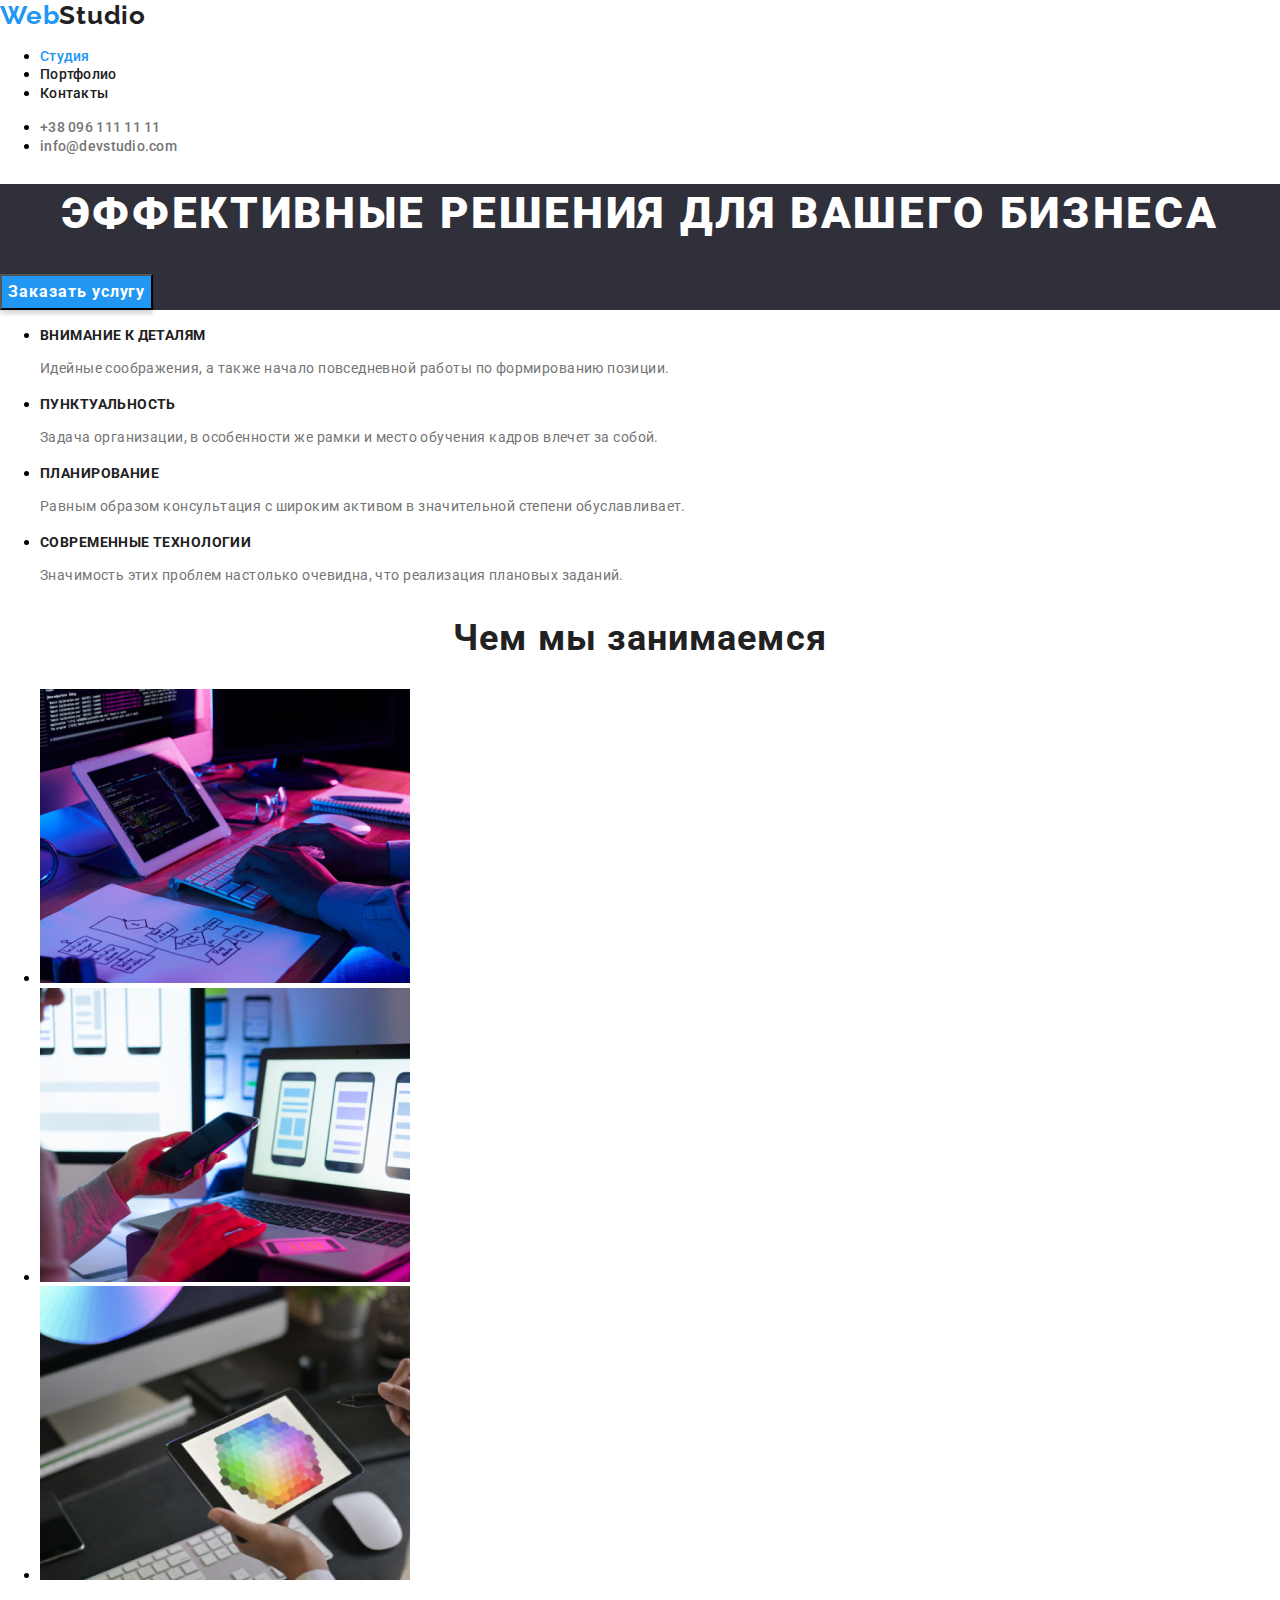
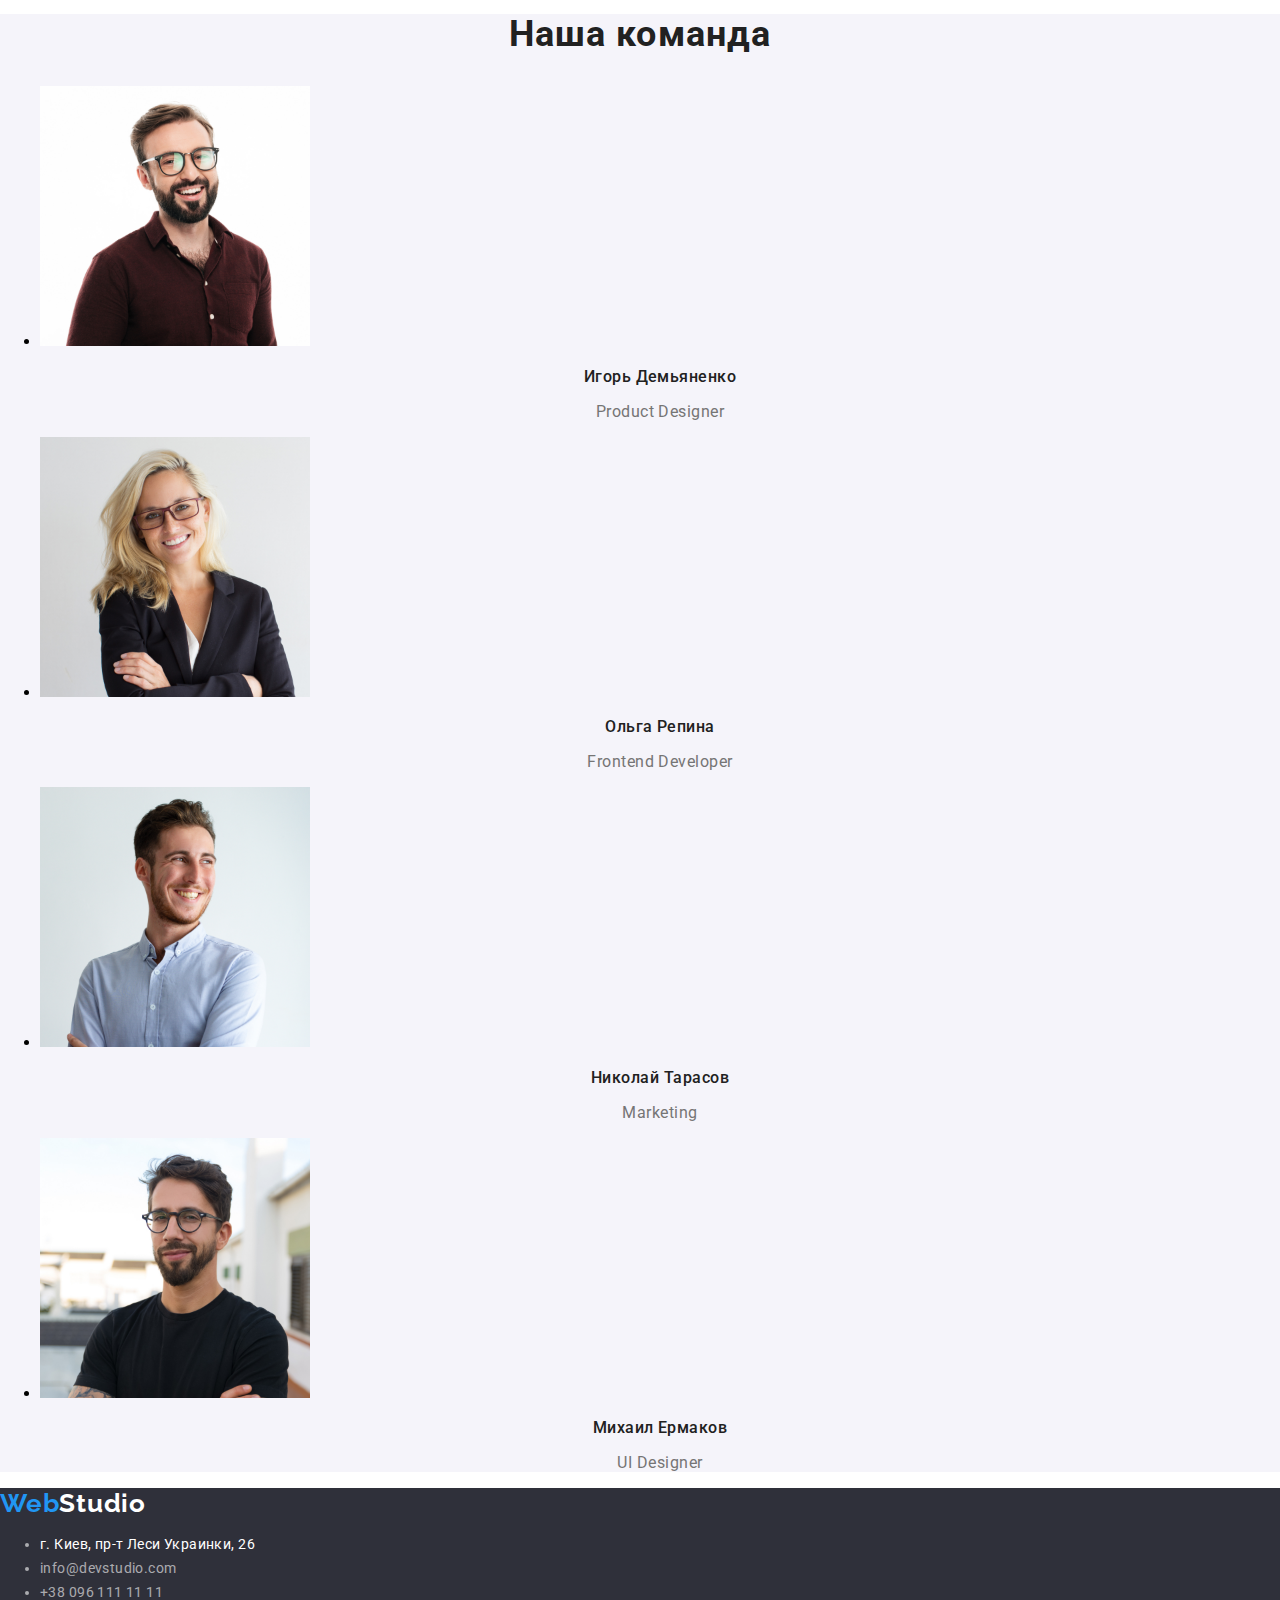
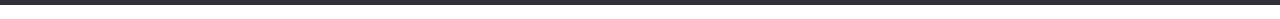
<file: index.html>
<!doctype html>
<html lang="ru">
<head>
    <meta charset="UTF-8">
    <meta name="viewport" content="width=device-width, initial-scale=1.0">
    <meta http-equiv="X-UA-Compatible" content="ie=edge">
    <link rel="stylesheet" href="./css/normalize.css"/>
    <link href="https://fonts.googleapis.com/css2?family=Raleway:wght@700&family=Roboto:wght@400;500;900&display=swap"
          rel="stylesheet">
    <link rel="preconnect" href="https://fonts.gstatic.com">
    <link rel="stylesheet" href="./css/styles.css"/>
    <title>WebStudio</title>
</head>
<body>
<header class="header">
    <a href="#" aria-label="логотип сайта" class="header-logo"><span>Web</span>Studio</a>
    <nav class="header-nav">
        <ul>
            <li class="header-nav-li"><a href="" class="current-link header-nav-link">Студия</a></li>
            <li class="header-nav-li"><a href="portfolio.html" class="header-nav-link">Портфолио</a></li>
            <li class="header-nav-li"><a href="" class="header-nav-link">Контакты</a></li>
        </ul>
    </nav>
    <address>
        <ul>
            <li>
                <a href="tel:+380961111111" class="header-address-link">+38 096 111 11 11</a>
            </li>
            <li>
                <a href="mailto:info@devstudio.com" class="header-address-link">info@devstudio.com</a>
            </li>
        </ul>
    </address>
</header>
<main>
    <section class="order">
        <h1 class="order-name">
            Эффективные решения для вашего бизнеса
        </h1>
        <button class="order-btn">Заказать услугу</button>
    </section>
    <section>
        <h2 class="visually-hidden">Наши преимущества</h2>
        <ul>
            <li>
                <h3 class="advantage">Внимание к деталям</h3>
                <p class="advantage-about">Идейные соображения, а также начало повседневной работы по формированию
                    позиции.</p>
            </li>
            <li>
                <h3 class="advantage">Пунктуальность</h3>
                <p class="advantage-about">Задача организации, в особенности же рамки и место обучения кадров влечет за
                    собой.</p>
            </li>
            <li>
                <h3 class="advantage">Планирование</h3>
                <p class="advantage-about">Равным образом консультация с широким активом в значительной степени
                    обуславливает.</p>
            </li>
            <li>
                <h3 class="advantage">Современные технологии</h3>
                <p class="advantage-about">Значимость этих проблем настолько очевидна, что реализация плановых
                    заданий.</p>
            </li>
        </ul>
    </section>
    <section>
        <h2 class="our-work">
            Чем мы занимаемся
        </h2>
        <ul>
            <li><img src="images/what_we_do/what_we_do_1.jpg" alt="Чем мы занимаемся 1" class="our-work-img"></li>
            <li><img src="images/what_we_do/what_we_do_2.jpg" alt="Чем мы занимаемся 2" class="our-work-img"></li>
            <li><img src="images/what_we_do/what_we_do_3.jpg" alt="Чем мы занимаемся 3" class="our-work-img"></li>
        </ul>
    </section>
    <section class="team">
        <h2 class="our-work">
            Наша команда
        </h2>
        <ul>
            <li>
                <img src="./images/our_team/product_designer.jpg" alt="Product Designer" class="our-team-image">
                <h3 class="team-name">Игорь Демьяненко</h3>
                <p lang="en" class="team-owes">Product Designer</p></li>
            <li>
                <img src="./images/our_team/frontend_developer.jpg" alt="Frontend Developer" class="our-team-image">
                <h3 class="team-name">Ольга Репина</h3>
                <p lang="en" class="team-owes">Frontend Developer</p></li>
            <li>
                <img src="./images/our_team/marketing.jpg" alt="Marketing" class="our-team-image">
                <h3 class="team-name">Николай Тарасов</h3>
                <p lang="en" class="team-owes">Marketing</p></li>
            <li>
                <img src="./images/our_team/ui_designer.jpg" alt="UI_Designer" class="our-team-image">
                <h3 class="team-name">Михаил Ермаков</h3>
                <p lang="en" class="team-owes">UI Designer</p>
            </li>
        </ul>
    </section>
</main>
<footer class="footer">
    <a href="#" aria-label="логотип сайта" class="footer-logo"><span>Web</span>Studio</a>
    <address class="footer-address">
        <ul>
            <li><a href="https://goo.gl/maps/DcBkYjaasSSmCupL6" target="_blank" class="footer-address">г. Киев, пр-т
                Леси Украинки, 26</a></li>
            <li><a href="mailto:info@devstudio.com" class="footer-address">info@devstudio.com</a></li>
            <li><a href="tel:+380961111111" class="footer-address">+38 096 111 11 11</a></li>
        </ul>
    </address>
</footer>
</body>
</html>
</file>
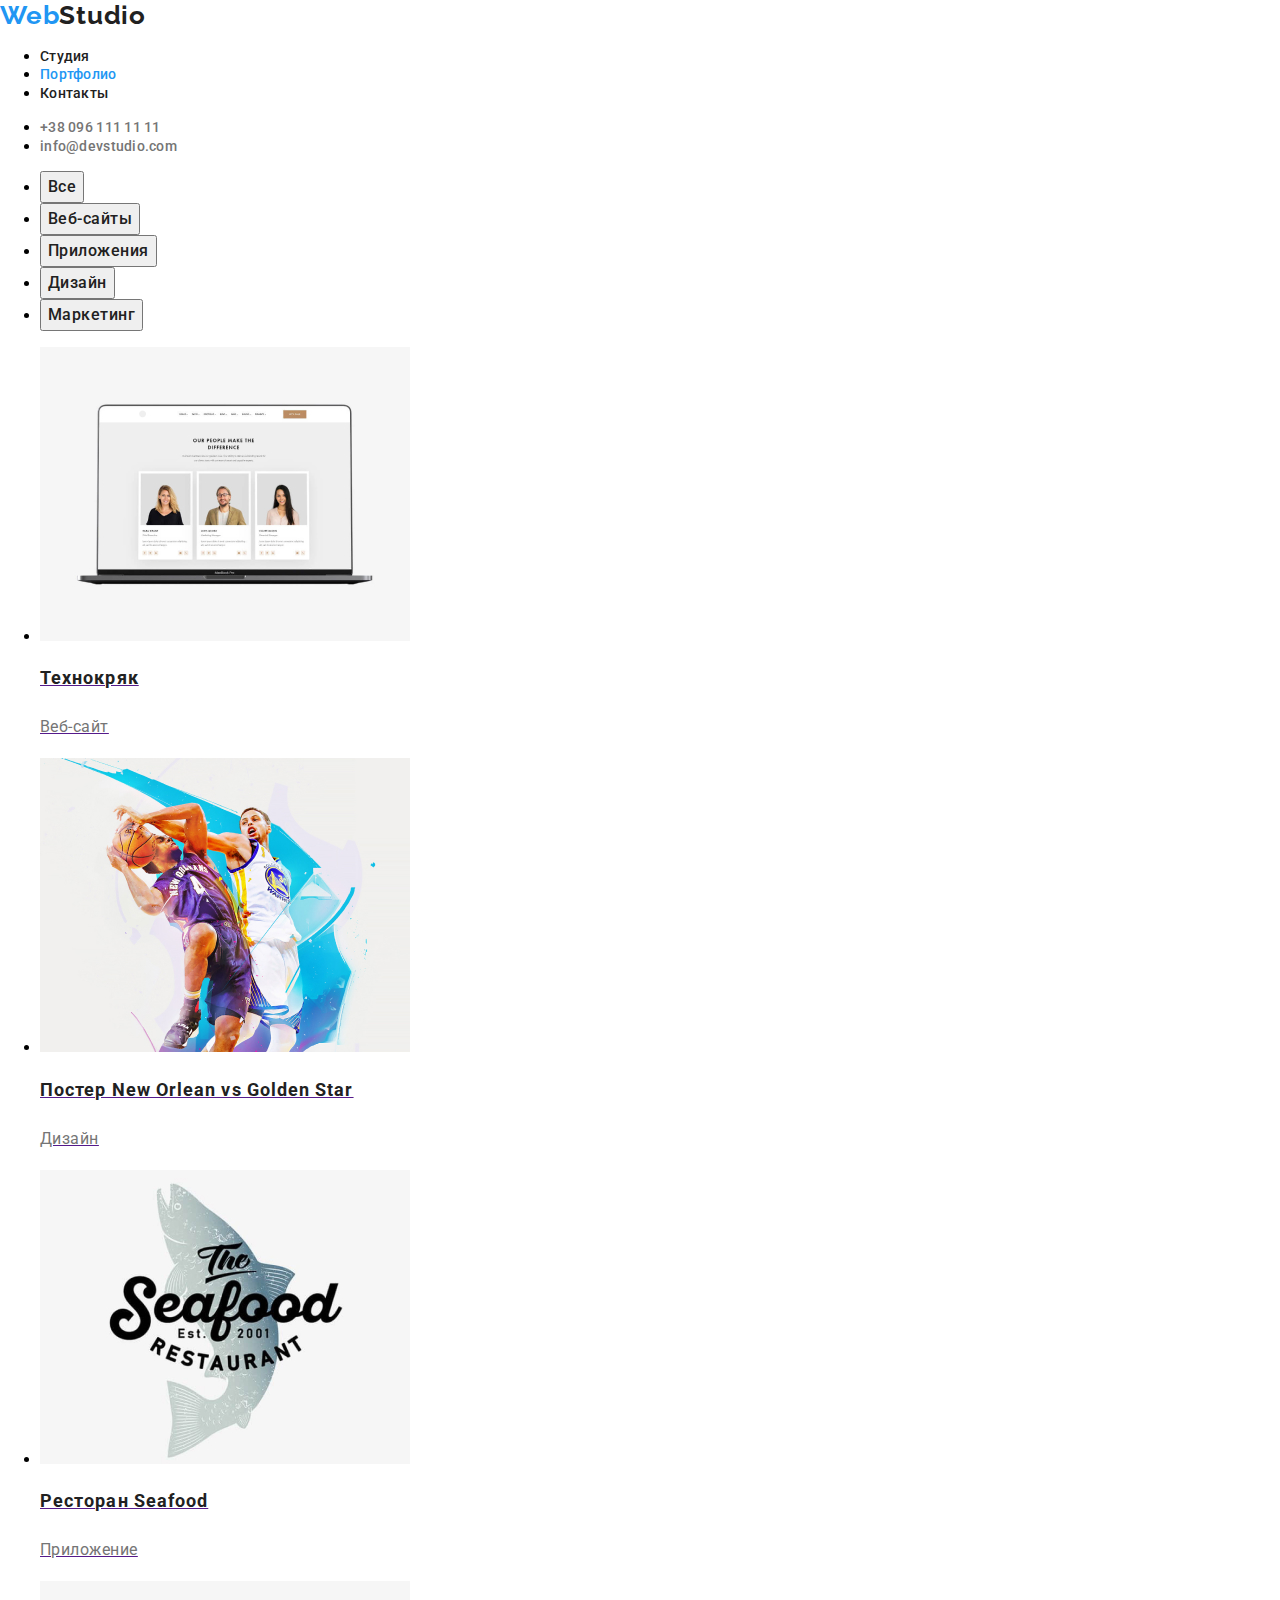
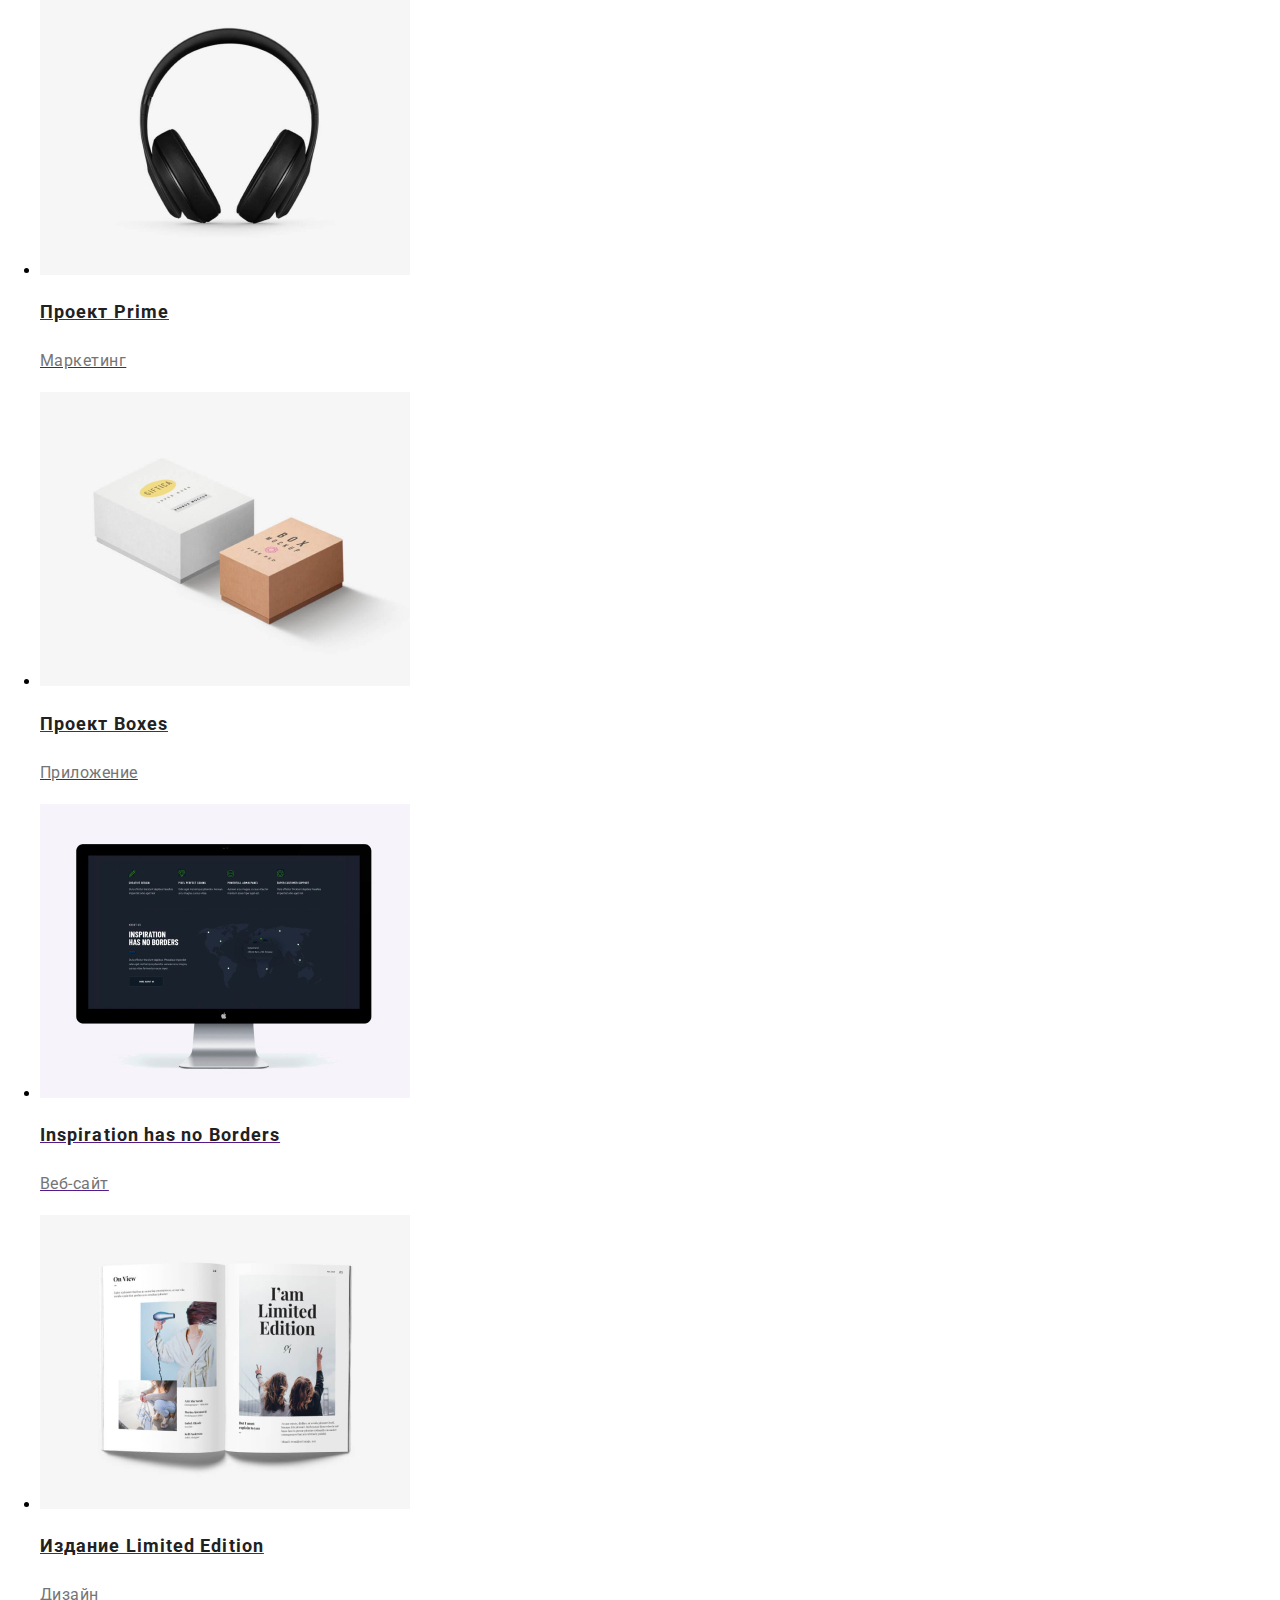
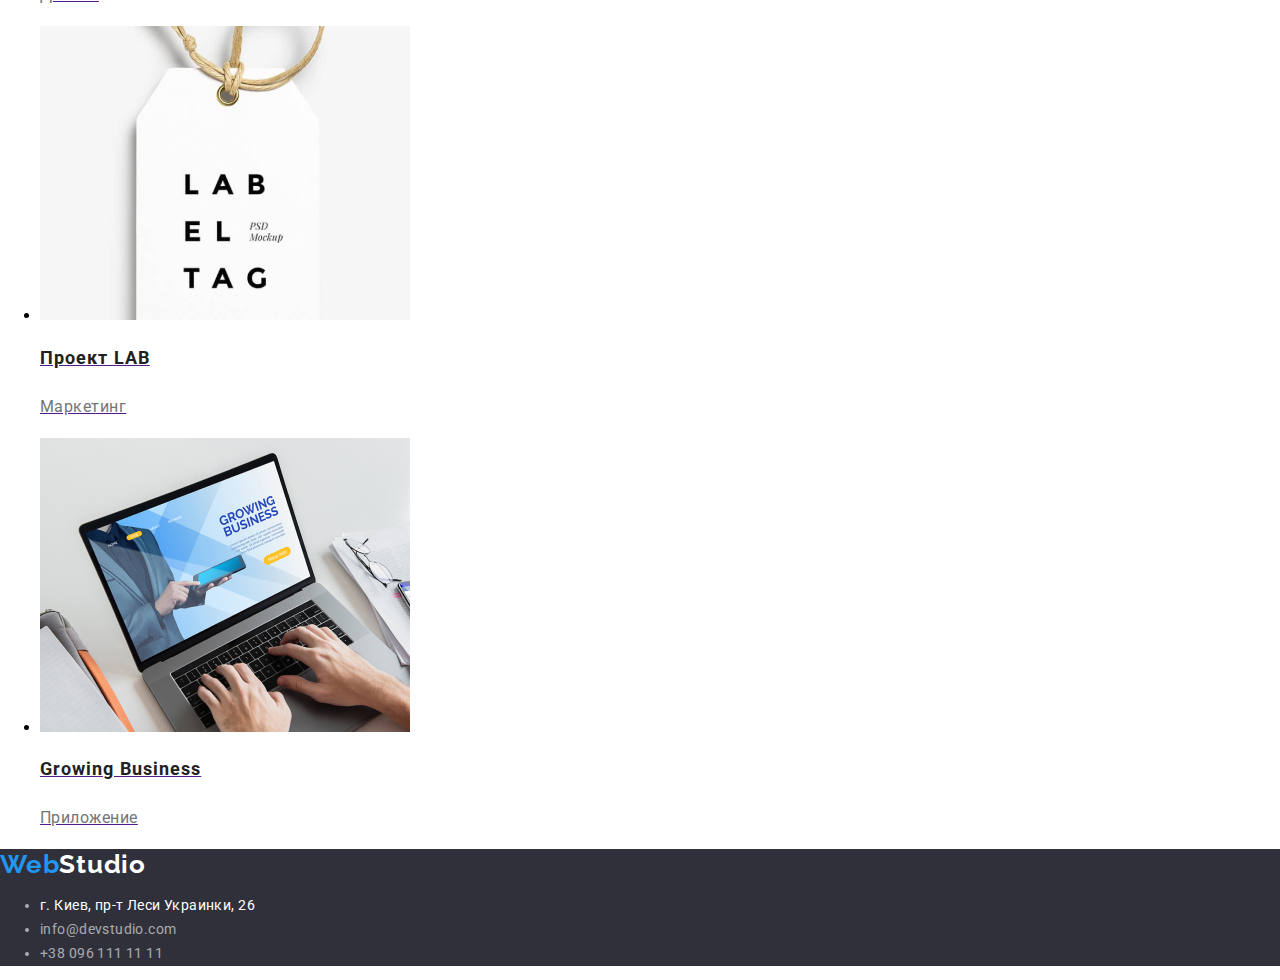
<file: portfolio.html>
<!doctype html>
<html lang="ru">
<head>
    <meta charset="UTF-8">
    <meta name="viewport" content="width=device-width, initial-scale=1.0">
    <meta http-equiv="X-UA-Compatible" content="ie=edge">
    <link rel="stylesheet" href="./css/normalize.css"/>
    <link href="https://fonts.googleapis.com/css2?family=Raleway:wght@700&family=Roboto:wght@400;500;900&display=swap"
          rel="stylesheet">
    <link rel="preconnect" href="https://fonts.gstatic.com">
    <link rel="stylesheet" href="./css/styles.css"/>
    <title>portfolio</title>
</head>
<body>
<header class="header">
    <a href="#" aria-label="логотип сайта" class="header-logo"><span>Web</span>Studio</a>
    <nav class="header-nav">
        <ul>
            <li class="header-nav-li"><a href="index.html" class="header-nav-link">Студия</a></li>
            <li class="header-nav-li"><a href="" class="header-nav-link current-link">Портфолио</a></li>
            <li class="header-nav-li"><a href="" class="header-nav-link">Контакты</a></li>
        </ul>
    </nav>
    <address class="header-address">
        <ul>
            <li>
                <a href="tel:+380961111111" class="header-address-link">+38 096 111 11 11</a>
            </li>
            <li>
                <a href="mailto:info@devstudio.com" class="header-address-link">info@devstudio.com</a>
            </li>
        </ul>
    </address>
</header>
<main>
    <h1 class="visually-hidden">Портфолио</h1>
    <section>
        <ul>
            <li>
                <button class="portfolio-nav">Все</button>
            </li>
            <li>
                <button class="portfolio-nav">Веб-сайты</button>
            </li>
            <li>
                <button class="portfolio-nav">Приложения</button>
            </li>
            <li>
                <button class="portfolio-nav">Дизайн</button>
            </li>
            <li>
                <button class="portfolio-nav">Маркетинг</button>
            </li>
        </ul>

        <ul>
            <li><a href=""><img src="./images/portfolio_img/portfolio_1.jpg" alt="веб-сайт" class="portfolio-img">
                <h2 class="portfolio-soft">Технокряк</h2>
                <p class="portfolio-about">Веб-сайт</p></a>
            </li>
            <li><a href=""><img src="./images/portfolio_img/portfolio_2.jpg" alt="" class="portfolio-img">
                <h2 class="portfolio-soft">Постер New Orlean vs Golden Star</h2>
                <p class="portfolio-about">Дизайн</p></a>
            </li>
            <li><a href=""><img src="./images/portfolio_img/portfolio_3.jpg" alt="" class="portfolio-img">
                <h2 class="portfolio-soft">Ресторан Seafood</h2>
                <p class="portfolio-about">Приложение</p></a>
            </li>
            <li><a href=""><img src="./images/portfolio_img/portfolio_4.jpg" alt="" class="portfolio-img">
                <h2 class="portfolio-soft">Проект Prime</h2>
                <p class="portfolio-about">Маркетинг</p></a>
            </li>
            <li><a href=""><img src="./images/portfolio_img/portfolio_5.jpg" alt="" class="portfolio-img">
                <h2 class="portfolio-soft">Проект Boxes</h2>
                <p class="portfolio-about">Приложение</p></a>
            </li>
            <li><a href=""><img src="./images/portfolio_img/portfolio_6.jpg" alt="" class="portfolio-img">
                <h2 class="portfolio-soft">Inspiration has no Borders</h2>
                <p class="portfolio-about">Веб-сайт</p></a>
            </li>
            <li><a href=""><img src="./images/portfolio_img/portfolio_7.jpg" alt="" class="portfolio-img">
                <h2 class="portfolio-soft">Издание Limited Edition</h2>
                <p class="portfolio-about">Дизайн</p></a>
            </li>
            <li><a href=""><img src="./images/portfolio_img/portfolio_8.jpg" alt="" class="portfolio-img">
                <h2 class="portfolio-soft">Проект LAB</h2>
                <p class="portfolio-about">Маркетинг</p></a>
            </li>
            <li><a href=""><img src="./images/portfolio_img/portfolio_9.jpg" alt="" class="portfolio-img">
                <h2 class="portfolio-soft">Growing Business</h2>
                <p class="portfolio-about">Приложение</p></a>
            </li>
        </ul>
    </section>
</main>
<footer class="footer">
    <a href="#" aria-label="логотип сайта" class="footer-logo"><span>Web</span>Studio</a>
    <address class="footer-address">
        <ul>
            <li><a href="https://goo.gl/maps/DcBkYjaasSSmCupL6" target="_blank" class="footer-address">г. Киев, пр-т
                Леси Украинки, 26</a></li>
            <li><a href="mailto:info@devstudio.com" class="footer-address">info@devstudio.com</a></li>
            <li><a href="tel:+380961111111" class="footer-address">+38 096 111 11 11</a></li>
        </ul>
    </address>
</footer>
</body>
</html>
</file>
<file: css/styles.css>
.header {
    background: #FFFFFF;
}

.visually-hidden {
    position: absolute;
    width: 1px;
    height: 1px;
    margin: -1px;
    border: 0;
    padding: 0;

    white-space: nowrap;
    clip-path: inset(100%);
    clip: rect(0 0 0 0);
    overflow: hidden;
}

.header-logo {
    font-family: 'Raleway', sans-serif;
    text-decoration: none;
    color: #212121;
    font-size: 26px;
    font-weight: 700;
    line-height: 1.192;
    letter-spacing: 0.03em;

}

.header-logo > span {
    color: #2196F3;
}


.header-nav-li {
    text-decoration: none;
}

.header-nav-link {
    font-family: 'Roboto', sans-serif;
    text-decoration: none;
    font-weight: 500;
    font-size: 14px;
    line-height: 1.142;
    letter-spacing: 0.02em;
    color: #212121;
}

.header-nav-link:hover, .header-nav-link:focus {
    color: #2196F3;
}


.current-link {
    color: #2196F3;
    text-decoration: none;
}


.header-address-link {
    text-decoration: none;
    font-family: 'Roboto', sans-serif;
    font-style: normal;
    font-weight: 500;
    font-size: 14px;
    line-height: 1.142;
    letter-spacing: 0.02em;
    color: #757575;
}

.header-address-link:hover, .header-address-link:focus {
    color: #2196F3;
}


.order {
    background: #2F303A;
}

.order-name {
    font-family: 'Roboto', sans-serif;
    font-weight: 900;
    font-size: 44px;
    line-height: 1.363;
    text-align: center;
    letter-spacing: 0.06em;
    text-transform: uppercase;
    color: #FFFFFF;
}

.order-btn {
    background: #2196F3;
    box-shadow: 0 4px 4px rgba(0, 0, 0, 0.15);
    font-family: 'Roboto', sans-serif;
    font-weight: 700;
    font-size: 16px;
    line-height: 1.875;
    text-align: center;
    letter-spacing: 0.06em;
    color: #FFFFFF;
}


.advantage {
    font-family: 'Roboto', sans-serif;
    font-weight: 700;
    font-size: 14px;
    line-height: 1.142;
    letter-spacing: 0.03em;
    text-transform: uppercase;
    color: #212121;
}

.advantage-about {

    font-family: 'Roboto', sans-serif;
    font-weight: 400;
    font-size: 14px;
    line-height: 1.714;
    letter-spacing: 0.03em;
    color: #757575;
}

.our-work {
    font-family: 'Roboto', sans-serif;
    font-weight: 700;
    font-size: 36px;
    line-height: 1.166;
    text-align: center;
    letter-spacing: 0.03em;
    color: #212121;
}

.team {
    background: #F5F4FA;
}

.team-name {
    font-family: 'Roboto', sans-serif;
    font-style: normal;
    font-weight: 500;
    font-size: 16px;
    line-height: 1.1875;
    text-align: center;
    letter-spacing: 0.03em;
    color: #212121;
}


.team-owes {
    font-family: 'Roboto', sans-serif;
    font-weight: 400;
    font-size: 16px;
    line-height: 1.1875;
    text-align: center;
    letter-spacing: 0.03em;
    color: #757575;
}

.footer {
    background: #2F303A;
}

.footer-logo {
    text-decoration: none;
    font-family: 'Raleway', sans-serif;
    font-weight: 700;
    font-size: 26px;
    line-height: 1.192;
    letter-spacing: 0.03em;
    color: #FFFFFF;
}

.footer-logo > span {
    color: #2196F3;
}


.footer-address {
    text-decoration: none;
    font-family: 'Roboto', sans-serif;
    font-style: normal;
    font-weight: 400;
    font-size: 14px;
    line-height: 1.714;
    letter-spacing: 0.03em;
    color: rgba(255, 255, 255, 0.6);
}

.footer-address a[target] {
    color: #FFFFFF;
}


.our-work-image {
    width: 370px;
    height: 297px;
}

.our-team-image {
    width: 270px;
    height: 260px;
}

/*Портфолио*/


.portfolio-nav {

    font-family: 'Roboto', sans-serif;
    font-weight: 500;
    font-size: 16px;
    line-height: 1.625;
    text-align: center;
    letter-spacing: 0.03em;

    color: #212121;
}

.portfolio-nav:hover, .portfolio-nav:focus {
    color: #FFFFFF;
    background: #2196F3;
}

.portfolio-img {
    width: 370px;
    height: 294px;
}

.portfolio-soft {

    font-family: 'Roboto', sans-serif;
    font-weight: 700;
    font-size: 18px;
    line-height: 2;
    letter-spacing: 0.06em;
    color: #212121;
}

.portfolio-about {
    font-family: 'Roboto', sans-serif;
    font-weight: 400;
    font-size: 16px;
    line-height: 1.875;
    letter-spacing: 0.03em;
    color: #757575;

}
</file>
